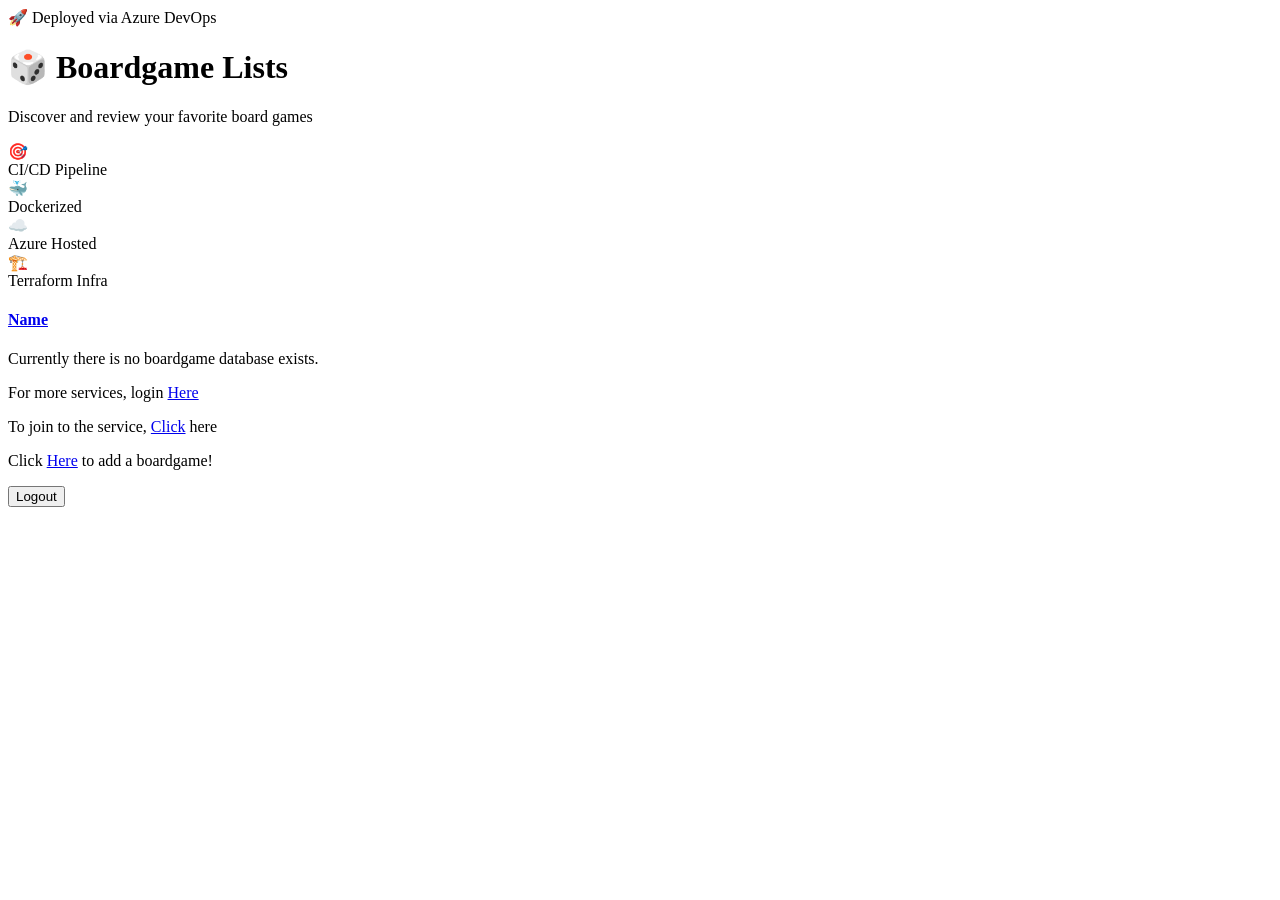
<file: src/main/resources/templates/index.html>
<!DOCTYPE html>
<html lang="en" xmlns:th="http://www.thymeleaf.org"
    xmlns:sec="https://www.thymeleaf.org/thymeleaf-extras-springsecurity5" data-bs-theme="light">


<head th:replace="fragments/header.html :: html-head(title='Boardgame Home')"></head>

<body>
    <nav th:replace="fragments/links :: nav.navigation-links"></nav>

    <main class="container">
        <div class="p-4 p-md-5 mb-4 text-center">
            <div class="container col-md-8">

                <!-- Hero Banner -->
                <div class="hero-banner">
                    <span class="pipeline-badge">🚀 Deployed via Azure DevOps</span>
                    <h1>🎲 Boardgame Lists</h1>
                    <p>Discover and review your favorite board games</p>
                </div>

                <!-- Stats Bar -->
                <div class="stats-bar">
                    <div class="row">
                        <div class="col stat-item">
                            <div class="stat-number">🎯</div>
                            <div class="stat-label">CI/CD Pipeline</div>
                        </div>
                        <div class="col stat-item">
                            <div class="stat-number">🐳</div>
                            <div class="stat-label">Dockerized</div>
                        </div>
                        <div class="col stat-item">
                            <div class="stat-number">☁️</div>
                            <div class="stat-label">Azure Hosted</div>
                        </div>
                        <div class="col stat-item">
                            <div class="stat-number">🏗️</div>
                            <div class="stat-label">Terraform Infra</div>
                        </div>
                    </div>
                </div>

                <div id="error" class="error pt-3">
                    <div th:if="${userAddedMsg}">
                        <p th:text="${userAddedMsg}"></p>
                    </div>
                </div>

                <div th:unless="${boardgames.empty}" class="py-3 my-3">
                    <div class="list-group d-flex flex-wrap justify-content-center" th:each="boardgame : ${boardgames}">
                        <a href="#" th:href='@{|/${boardgame.id}|}'
                            class="list-group-item list-group-item-action py-3 my-2">
                            <h4 th:text="${boardgame.name}">Name</h4>
                        </a>
                    </div>
                </div>
            </div>

            <div th:if="${boardgames.empty}">
                <p>Currently there is no boardgame database exists.</p>
            </div>

            <div sec:authorize="!hasRole('ROLE_USER')">
                <p class="lead">For more services, login <a href="#" th:href="@{/login}">Here</a></p>
                <p class="lead">To join to the service, <a href="#" th:href="@{/newUser}">Click</a> here</p>
            </div>
            <div sec:authorize="hasRole('ROLE_USER') || hasRole('ROLE_MANAGER')">
                <p class="lead">Click <a href="#" th:href="@{/secured/addBoardGame}">Here</a> to add a boardgame!</p>
                <form action="#" th:action="@{/logout}" method="post">
                    <input type="submit" value="Logout" class="btn btn-primary m-2 pb-2">
                </form>
            </div>
        </div>
    </main>
    <div class="b-example-divider border border-light"></div>

    <div th:include="fragments/links :: div.bottom-links"></div>
    <div th:replace="fragments/footer.html :: page-footer"></div>
</body>

</html>
</file>
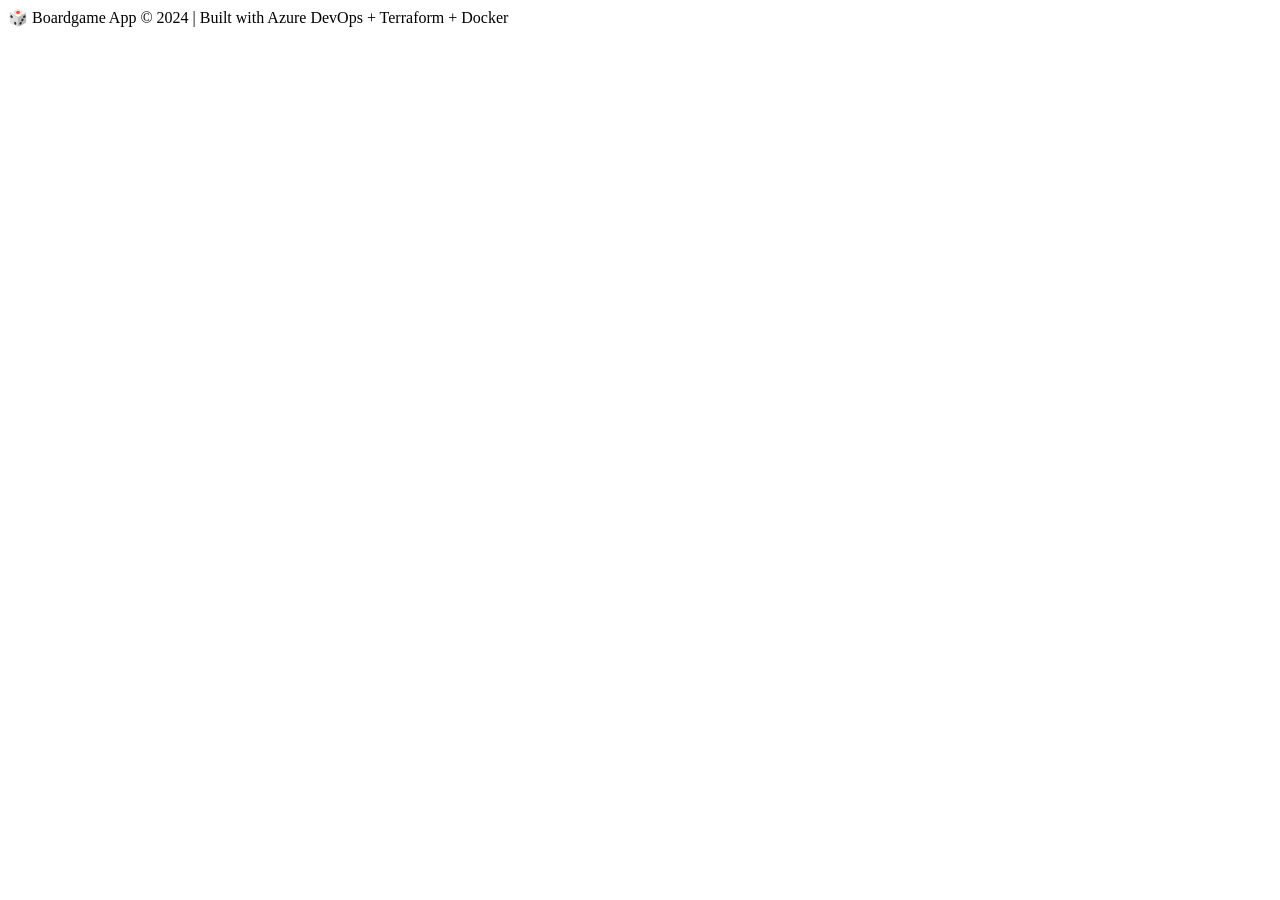
<file: src/main/resources/templates/fragments/footer.html>
<!DOCTYPE html>
<html lang="en" xmlns:th="https://www.thymeleaf.org">

<head>
    <meta charset="UTF-8">
    <title>Footer</title>
</head>

<body>
    <div th:fragment="page-footer" class="page-footer">
        <div class="d-flex flex-wrap justify-content-center py-3 mb-4 lead">
            🎲 Boardgame App &copy; 2024 | Built with Azure DevOps + Terraform + Docker
        </div>
    </div>
</body>

</html>
</file>
